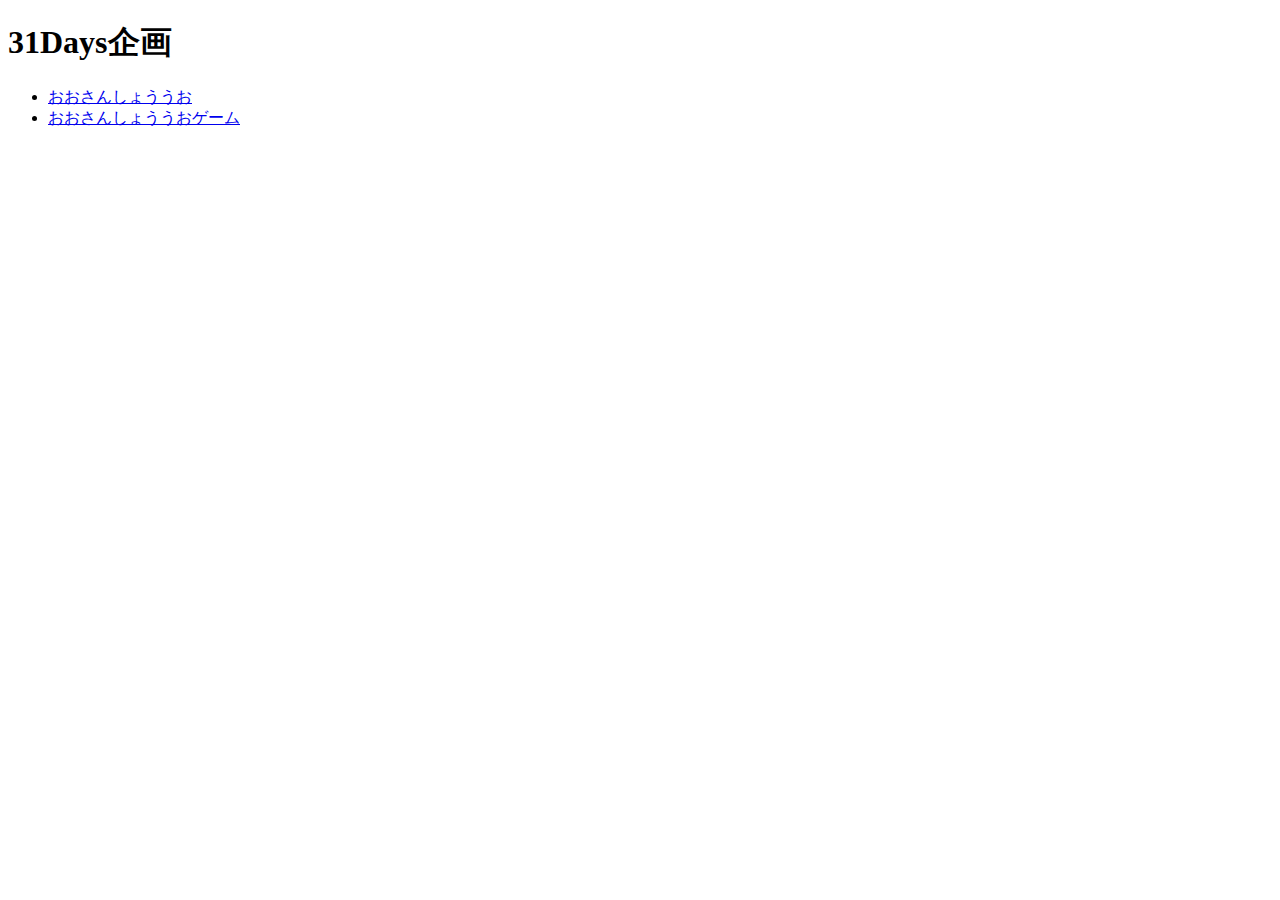
<file: index.html>
<!DOCTYPE html>
<html lang="ja">
<head>
	<meta charset="UTF-8">
	<title>31Days</title>
</head>
<body>
	<h1>31Days企画</h1>
	<ul>
		<li><a href="./sanshouo/index.html">おおさんしょううお</a></li>
		<li><a href="./sanshougame/index.html">おおさんしょううおゲーム</a></li>
	</ul>
	
</body>
</html>
</file>
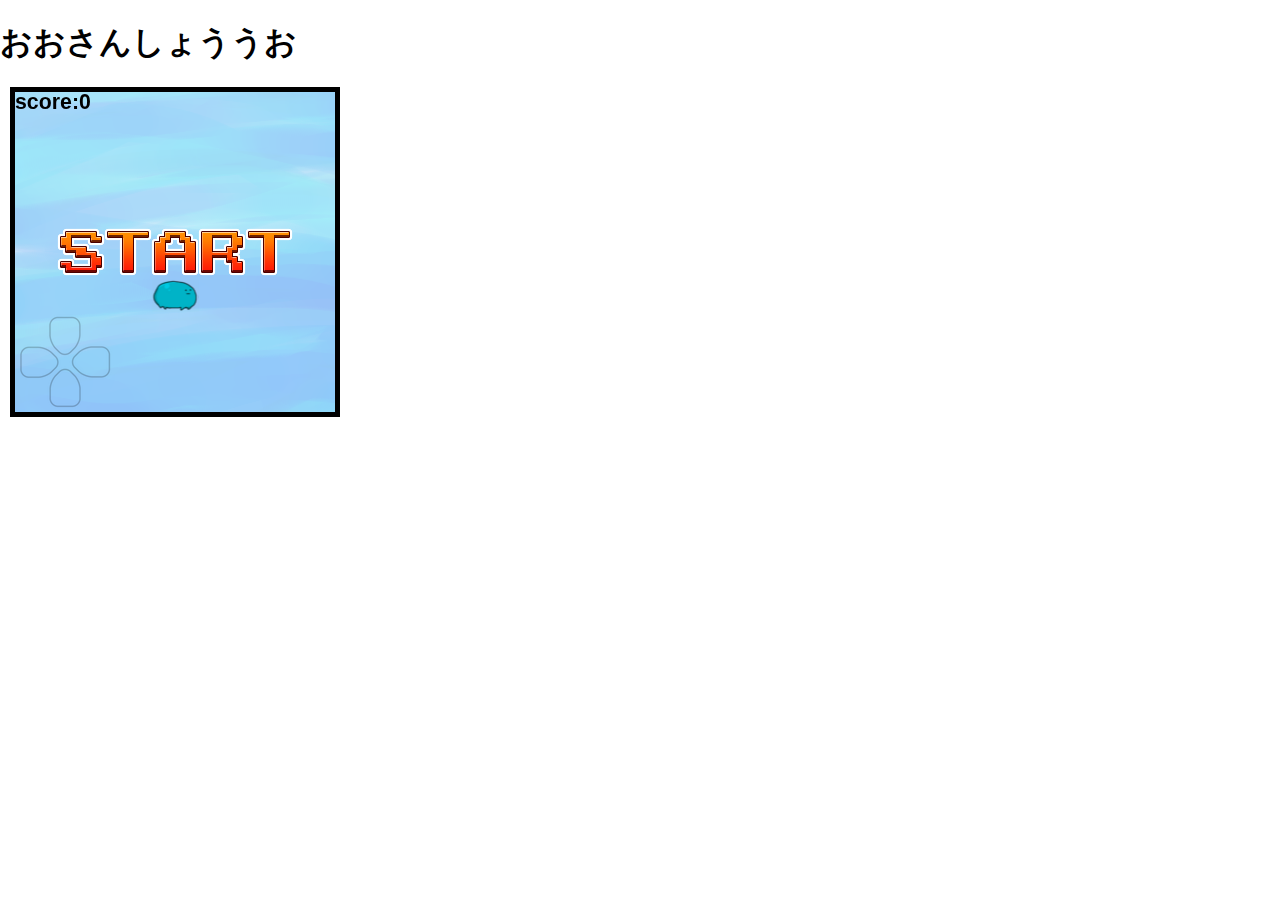
<file: sanshougame/index.html>
<!DOCTYPE html>
<html>
<head>
  <meta charset="UTF-8">
  <meta http-equiv="x-ua-compatible" content="IE=Edge">
  <meta name="viewport" content="width=device-width,user-scalable=no">
  <meta name="apple-mobile-web-app-capable" content="yes">
  <script src="./js/enchant.js"></script>
  <script src="./js/plugins/nineleap.enchant.js"></script>
  <script src="./js/custom/ui.enchant.js"></script>
  <script src="main.js"></script>
  <link rel="stylesheet" href="./css/style.css">
</head>
<body>
  <header>
    <h1>おおさんしょううお</h1>
  </header>
  <div id = "main">
    <div id ="enchant-stage"></div>
  </div>
</body>
</html>
</file>
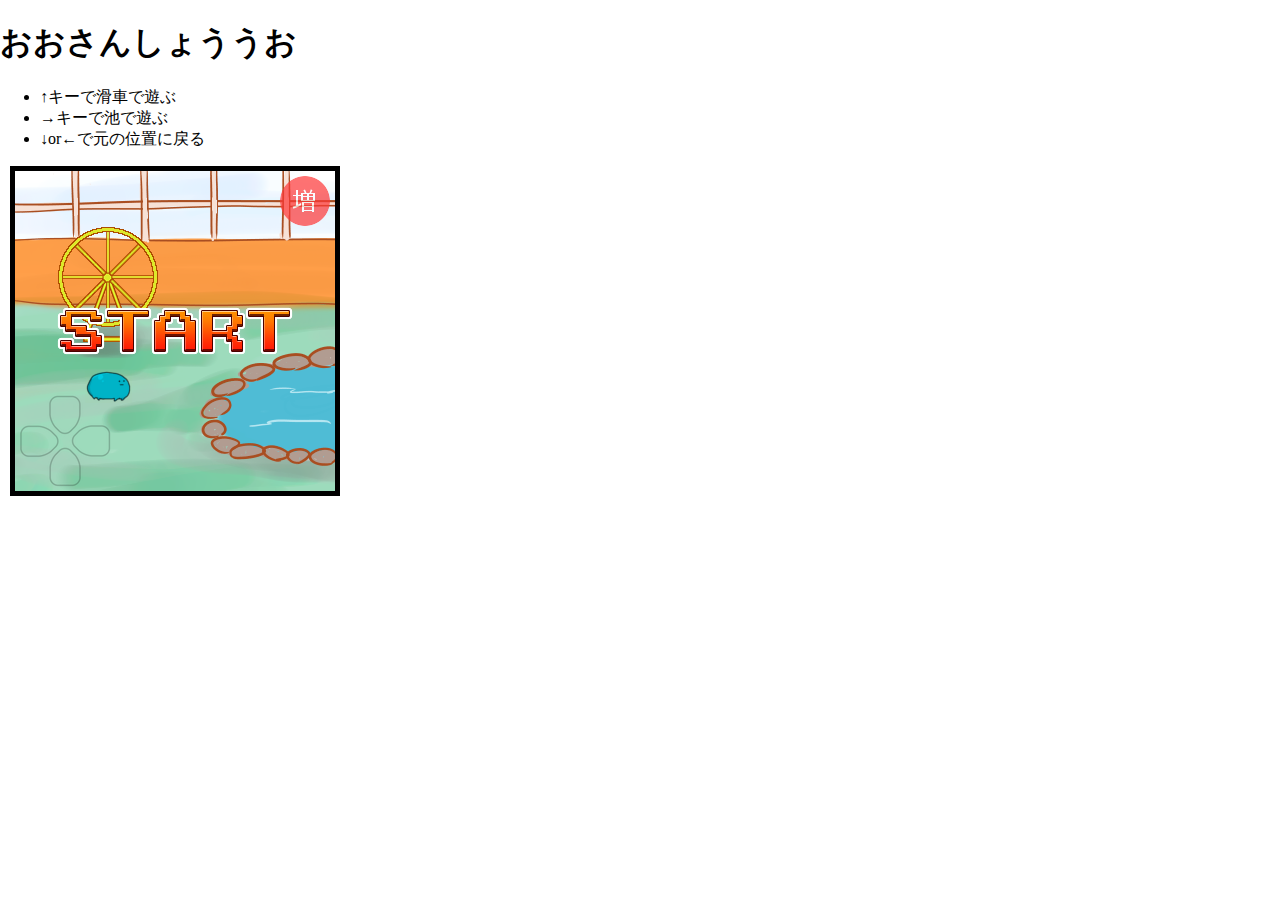
<file: sanshouo/index.html>
<!DOCTYPE html>
<html>
<head>
  <meta charset="UTF-8">
  <meta http-equiv="x-ua-compatible" content="IE=Edge">
  <meta name="viewport" content="width=device-width,user-scalable=no">
  <meta name="apple-mobile-web-app-capable" content="yes">
  <script src="./js/enchant.js"></script>
  <script src="./js/plugins/nineleap.enchant.js"></script>
  <script src="./js/custom/ui.enchant.js"></script>
  <script src="main.js"></script>
  <link rel="stylesheet" href="./css/style.css">
</head>
<body>
  <header>
    <h1>おおさんしょううお</h1>
  </header>
  <div id = "main">
    <ul>
      <li>↑キーで滑車で遊ぶ</li>
      <li>→キーで池で遊ぶ</li>
      <li>↓or←で元の位置に戻る</li>
    </ul>
    <div id ="enchant-stage"></div>
  </div>
</body>
</html>
</file>
<file: sanshougame/css/style.css>
body {
  margin: 0;
  padding:0;
}
div#enchant-stage {
  margin-left:10px;
  border:solid 5px #000000;
}
footer {
  margin:10px;
}
</file>
<file: sanshouo/css/style.css>
body {
  margin: 0;
  padding:0;
}
div#enchant-stage {
  margin-left:10px;
  border:solid 5px #000000;
}
footer {
  margin:10px;
}
</file>
